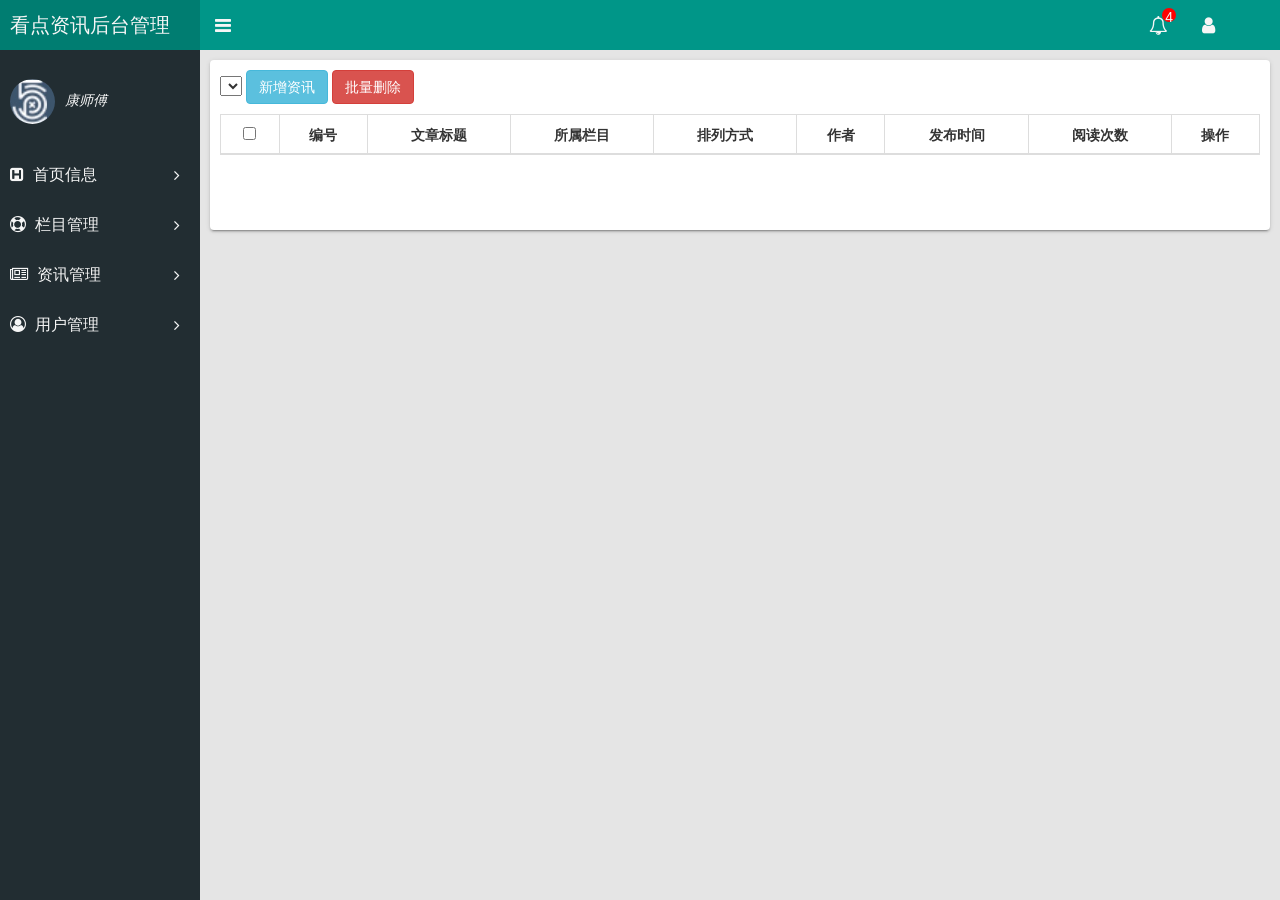
<file: index.html>
<!DOCTYPE html>
<html>
<head>
	<meta charset="UTF-8">
	<title>看点资讯</title>
	<link rel="stylesheet" href="./css/bootstrap-3.3.7/css/bootstrap.min.css">
	<link rel="stylesheet" href="./css/font-awesome-4.7.0/css/font-awesome.min.css">
	<link rel="stylesheet" href="./css/bootstrap-switch/bootstrap-switch.min.css">

	<link rel="stylesheet" href="./css/index.css">
	<link rel="stylesheet" href="./css/user.css">
	<link rel="stylesheet" href="./css/home.css">
	<script src="./js/jquery-3.4.1.min.js"></script>
	<script src="./css/bootstrap-3.3.7/js/bootstrap.min.js"></script>
	<script src="./css/bootstrap-switch/bootstrap-switch.min.js"></script>
	<script src="./js/highcharts.js"></script>

	<script src="./js/index.js"></script>
	<script src="./js/jqAjax.js"></script>
	<script>
		$(function(){
			$('#sidebar').on('click',function(){
				$('body').toggleClass('silde');
			})
		});
	</script>
</head>
<body>
	<!-- 左边 -->
	<article class="info-left" id="infoLeft">
		<header class="info-header">
			<div>
				<!-- <img src="./images/logo.png" alt="看点资讯logo"> -->
				<span>看点资讯后台管理</span>
			</div>
		</header>
		<!-- 右侧菜单栏 -->
		<nav class="info-content_nav">
			<div class="user-panel">
				<div class="pull-left image"><img src="./images/logo.jpg"></div>
				<div class="pull-left info">
					<em>康师傅</em>
				</div>
			</div>
			<ul>
			  <li>
			  	<i class="fa fa-h-square"></i>
			  	<span>首页信息</span>
			  	<i class="fa fa-angle-right"></i>
			  </li>
			  <li>
			  	<i class="fa fa-life-ring"></i>
			  	<span>栏目管理</span>
			  	<i class="fa fa-angle-right"></i>
			  </li>
			  <li>
			  	<i class="fa fa-newspaper-o"></i>
			  	<span>资讯管理</span>
			  	<i class="fa fa-angle-right"></i>
			  </li>
			  <li>
			  	<i class="fa fa-user-circle-o"></i>
			  	<span>用户管理</span>
			  	<i class="fa fa-angle-right"></i>
			  </li>
			</ul>
		</nav>
	</article>
	<!-- 右边 -->
	<article class="info-right" id="infoRight">
		<header class="info-header">
			<div class="sidebar" id="sidebar"><i class="fa fa-bars fa-lg"></i></div>
			<ul class="top-nav">
				<!-- 消息按钮 -->
				<li class="news"><i class="fa fa-bell-o fa-lg"></i><span class="newsnum">4</span></li>
				<!-- 用户按钮 -->
				<li class="user"><i class="fa fa-user fa-lg"></i>
				</li>
			</ul>
		</header>
		<article class="info-content_content">
			
		</article>
	</article>
	<!-- 信息框 -->
	<div id="info-div">
		<!-- <div class="alert alert-warning alert-dismissible" role="alert">
			<i class="fa fa-lg fa-smile-o"></i>&nbsp;&nbsp;您已成功删除!
		</div> -->
	</div>
</body>
</html>
</file>
<file: css/index.css>
/* index样式，全局样式 */
*{
	margin:0;
	padding:0;
}
html,body{
	height: 100%;
}
body{
	overflow-x: hidden;
}
article,header,section,nav,img{
	display: block;
}
body{
	display: flex;
}
/*左侧*/

.info-left{
	width: 200px;
	transition: all 0.1s ease 0s;
}
.silde .info-left{
	width: 0;
}
/*头部*/
.info-header{
	height: 50px;
	line-height: 50px;
}
.info-left .info-header{
	background-color: #007d71;
	color: #f6f6f6;
	font-size:20px;
	overflow: hidden;
}
.info-left .info-header img{
	height: 50px;
	float: left;
	margin-left:20px;
}
.info-left .info-header span{
	margin-left:10px;
}
.info-left .user-panel{
	background-color: #222d32;
	height: 100px;
	line-height: 100px;
	overflow: hidden;
	
}
.info-left .user-panel .image{
	margin-left: 10px;
}
.info-left .user-panel .image img{
	display: inline-block;
	width: 45px;
	height: 45px;
	border-radius: 50%;
	vertical-align: middle;
}
.info-left .user-panel .info{
	width: 120px;
	height: 100px;
	margin-left: 10px;
	color: #f6f6f6;
	font-size: 14px;
}
.info-left .user-panel .info em{
	-moz-user-select: none;
	-webkit-user-select: none;
	-ms-user-select: none;
	user-select: none;
}
/* 左侧菜单栏 */
.info-content_nav{
	width: 200px;
	height: calc(100% - 50px);
	color: #f6f6f6;
	background-color: #222d32;
	/* background-color: #282b33; */
}
.info-content_nav li{
	list-style: none;
	line-height: 40px;
	padding:5px 5px 5px 10px;
	font-size:16px;
	cursor: pointer;
}
.info-content_nav span{
	margin-left:5px;
}
.info-content_nav li i:last-child{
	float: right;
	line-height: 40px;
	margin-right:15px;
}
.info-content_nav li:hover{
	background-color: #0d1214;
	box-sizing: border-box;
	border-left: 2px solid #009688;
	/*color:white;*/
}
/*右侧*/
.info-right{
	flex: 1;
	transition: all 0.1s ease 0s;
}
.info-right .info-header{
	background:#009688;
}
.info-header>.sidebar{
	float: left;
	color: #f6f6f6;
	padding: 0 15px ;
	height: 50px;
	cursor: pointer;
}
.info-header>.sidebar:hover{
	background: #007d71;
}
.info-header>.top-nav{
	float: right;
	list-style: none;
	padding-left: 0;
	margin-bottom: 0;
	margin-right: 50px;
}
.top-nav>li{
	display: inline-block;
	color: #f6f6f6;
	height: 50px;
	line-height: 50px;
	padding: 0 15px;
	cursor: pointer;
	position: relative;
}
.top-nav>li:hover{
	background: #007d71;
}
.top-nav .news .newsnum{
	position: absolute;
	background-color: red;
	border-radius: 50%;
	height: 14px;
	width: 14px;
	top: 8px;
	left: 28px;
	line-height: 18px;
	text-align: center;
	color: #f6f6f6;
}
.info-right .info-content_content{
	height: calc(100% - 50px);
	padding:10px;
	background-color: #e5e5e5;
	overflow: auto;
}
.info-right .info-content_content>div{
	border-radius: 4px;
	padding: 10px;
	background-color: #fff;
	box-shadow: 0 2px 2px 0 rgba(0, 0, 0, 0.14), 
							0 1px 5px 0 rgba(0, 0, 0, 0.12), 
							0 3px 1px -2px rgba(0, 0, 0, 0.2)
}
/* 表格 */
.table-div{
	margin-top: 10px;
}
.table-div td i{
	margin-right: 10px;
	cursor: pointer;
}
.table-div td i:last-child{
	margin-right: 0;
}
.table-div td i[title="编辑"]{
	color: green;
}
.table-div td i[title="删除"]{
	color: red;
}
/* 信息框 */
#info-div{
	position: absolute;
	top: 10px;
	right: -210px;
	width: 200px;
	height: 150px;
	opacity: 0;
	z-index: 99;
}
</file>
<file: css/user.css>
#user-manage .thumbnail{
  font-size: 16px;
  line-height: 30px;
  box-shadow: 0 2px 2px 0 rgba(0, 0, 0, 0.14), 
							0 1px 5px 0 rgba(0, 0, 0, 0.12), 
							0 3px 1px -2px rgba(0, 0, 0, 0.2);
}
#user-manage .thumbnail img{
  width: 120px;
  height: 120px;
  margin-top: 40px;
  margin-bottom: 20px;
}
#user-manage .thumbnail .caption i[title=编辑]{
  color: green;
  margin-left: 15px;
  margin-right: 10px;
  cursor: pointer;
}
#user-manage .thumbnail .caption i[title=删除]{
  color: red;
  cursor: pointer;
}
</file>
<file: css/home.css>
#home .row .item-content{
  padding: 10px;
  overflow: hidden;
  border-radius: 5px;
  background-color: white;
  box-shadow: 0 2px 2px 0 rgba(0, 0, 0, 0.14), 
							0 1px 5px 0 rgba(0, 0, 0, 0.12), 
							0 3px 1px -2px rgba(0, 0, 0, 0.2);
}
#home .row .item>.item-content>div:first-child{
  width: 90px;
  height: 90px;
  border-radius: 50%;
  text-align: center;
  margin-left: 10px;
}
#home .row .item:nth-child(1)>.item-content>div:first-child{
  background-color: #f8bb74;
}
#home .row .item:nth-child(2)>.item-content>div:first-child{
  background-color: #86d2ee;
}
#home .row .item:nth-child(3)>.item-content>div:first-child{
  background-color: #94e0e1;
}
#home .row .item>div:first-child i{
  font-size: 40px;
  color: white;
  line-height: 90px;
}
#home .row .info{
  margin-left: 20px;
  height: 90px;
}
#home .row .info .title{
  font-size: 24px;
  line-height: 24px;
}
#home .row .item .info .data{
  display: block;
  font-size: 32px;
  margin-top: 10px;
}
#home .row .item:nth-child(1) .info .data{
  color: #f8bb74;
}
#home .row .item:nth-child(2) .info .data{
  color: #86d2ee;
}
#home .row .item:nth-child(3) .info .data{
  color: #94e0e1;
}
#home #tableCount{
  height: 400px; 
  margin: 16px;
  box-shadow: 0 2px 2px 0 rgba(0, 0, 0, 0.14), 
							0 1px 5px 0 rgba(0, 0, 0, 0.12), 
							0 3px 1px -2px rgba(0, 0, 0, 0.2);
}
</file>
